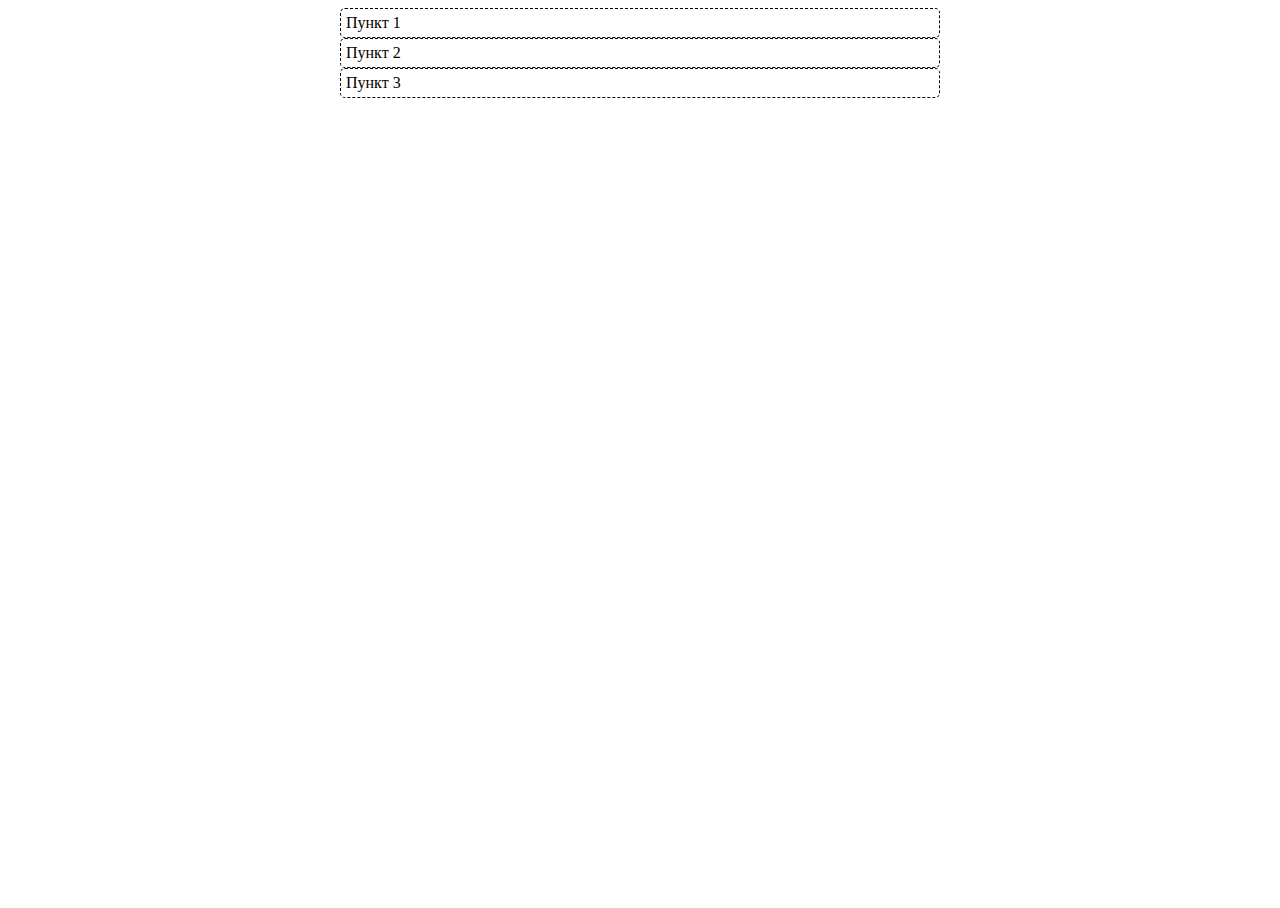
<file: acco/index.html>
<!DOCTYPE html>
<html lang="en">

<head>
  <meta charset="UTF-8">
  <meta name="viewport" content="width=device-width, initial-scale=1.0">
  <meta http-equiv="X-UA-Compatible" content="ie=edge">
  <link rel="stylesheet" href="../common.css">
  <link rel="stylesheet" href="./acco.css">
  <title>Acco</title>
</head>

<body>
  <div class="container">
    <div class="acco">
      <ul class="acco__list">
        <li class="acco__item">
          <input type="radio" name="acco" id="id_1" class="acco__radio-elem">
          <label class="acco__trigger" for="id_1">Пункт 1</label>
          <div class="acco__content">
            <p>
              Lorem ipsum dolor sit amet, consectetur adipisicing elit. Explicabo a fuga temporibus minima deserunt, totam, facilis ratione
              natus velit ad voluptate, nostrum ullam! Voluptate cupiditate tempora, dolorem inventore similique laboriosam.
              Lorem ipsum dolor sit amet, consectetur adipisicing elit. Explicabo a fuga temporibus minima deserunt, totam,
              facilis ratione natus velit ad voluptate, nostrum ullam! Voluptate cupiditate tempora, dolorem inventore similique
              similique laboriosam.
            </p>
          </div>
        </li>
        <li class="acco__item">
          <input type="radio" name="acco" id="id_2" class="acco__radio-elem">
          <label class="acco__trigger" for="id_2">Пункт 2</label>
          <div class="acco__content">
            <p>
              Lorem ipsum dolor sit amet, consectetur adipisicing elit. Explicabo a fuga temporibus minima deserunt, totam, facilis ratione
              natus velit ad voluptate, nostrum ullam! Voluptate cupiditate tempora, dolorem inventore similique laboriosam.
            </p>
          </div>
        </li>
        <li class="acco__item">
          <input type="radio" name="acco" id="id_3" class="acco__radio-elem">
          <label class="acco__trigger" for="id_3">Пункт 3</label>
          <div class="acco__content">
            <p>
              Lorem ipsum dolor sit amet, consectetur adipisicing elit. Explicabo a fuga temporibus minima deserunt, totam, facilis ratione
              natus velit ad voluptate, nostrum ullam! Voluptate cupiditate tempora, dolorem inventore similique laboriosam.
              Lorem ipsum dolor sit amet, consectetur adipisicing elit. Explicabo a fuga temporibus minima deserunt, totam,
              facilis ratione natus velit ad voluptate, nostrum ullam! Voluptate cupiditate tempora, dolorem inventore similique
              laboriosam. Lorem ipsum dolor sit amet, consectetur adipisicing elit. Explicabo a fuga temporibus minima deserunt,
              totam, facilis ratione natus velit ad voluptate, nostrum ullam! Voluptate cupiditate tempora, dolorem inventore
              similique laboriosam.
            </p>
          </div>
        </li>
      </ul>
    </div>
  </div>


</body>
</html>
</file>
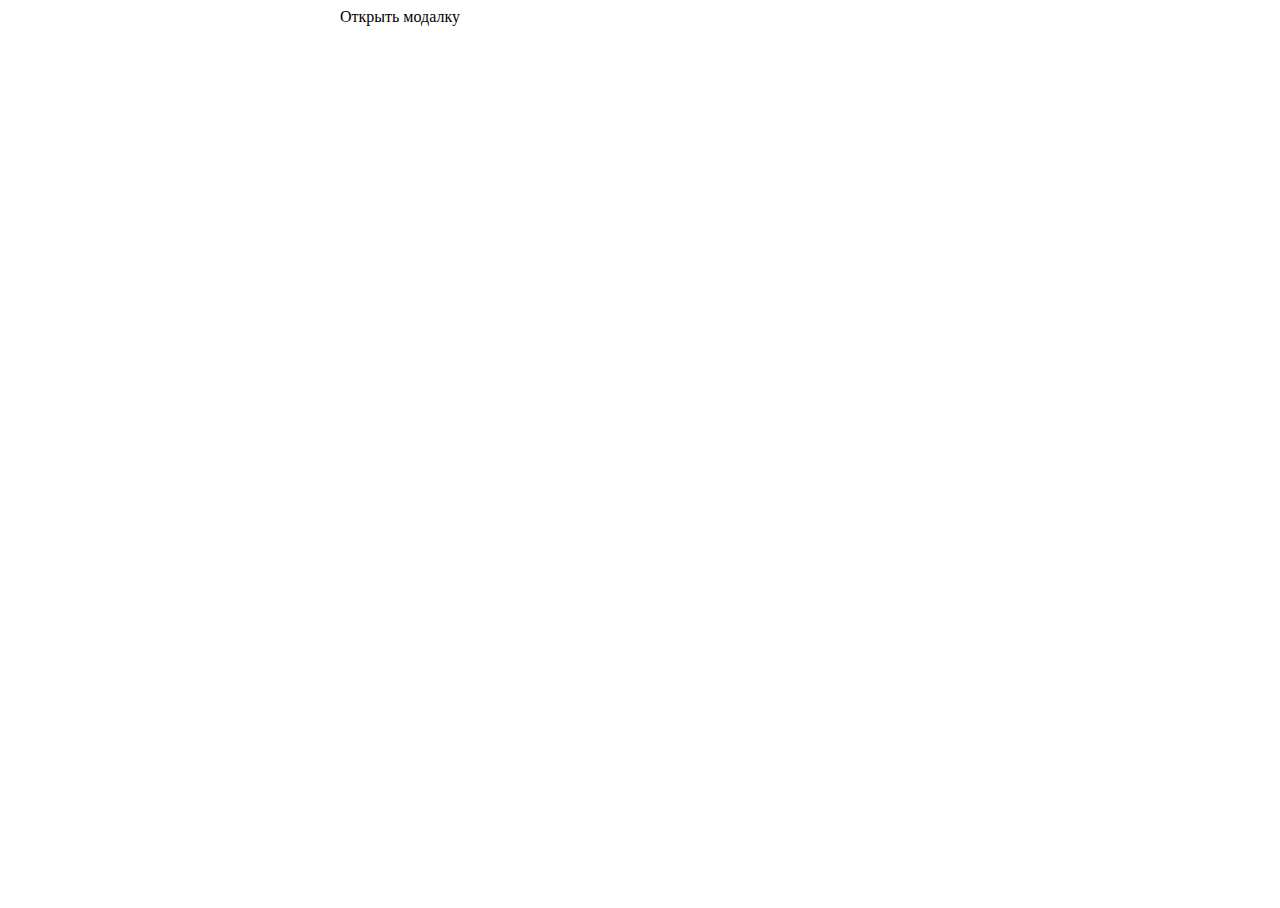
<file: modal/index.html>
<!DOCTYPE html>
<html lang="en">
<head>
  <meta charset="UTF-8">
  <meta name="viewport" content="width=device-width, initial-scale=1.0">
  <meta http-equiv="X-UA-Compatible" content="ie=edge">
  <title>Modal</title>
  <link rel="stylesheet" href="https://use.fontawesome.com/releases/v5.0.13/css/all.css" integrity="sha384-DNOHZ68U8hZfKXOrtjWvjxusGo9WQnrNx2sqG0tfsghAvtVlRW3tvkXWZh58N9jp"
    crossorigin="anonymous">
  <link rel="stylesheet" href="../common.css">
  <link rel="stylesheet" href="./modal.css">
</head>
<body>
  <div class="container">
    <label for="modal-controller" class="open-modal">Открыть модалку</label>
    <div class="popup">
      <input type="checkbox" id="modal-controller">
      <div class="popup__overlay">
        <label for="modal-controller" class="popup__overlay-layer"></label>
        <div class="popup__container">
          <h1>Hola amigo!</h1>
          <label for="modal-controller" class="popup__close">
            <i class="fa fa-times"></i>
          </label>
        </div>
      </div>
    </div>
  </div>
</body>
</html>
</file>
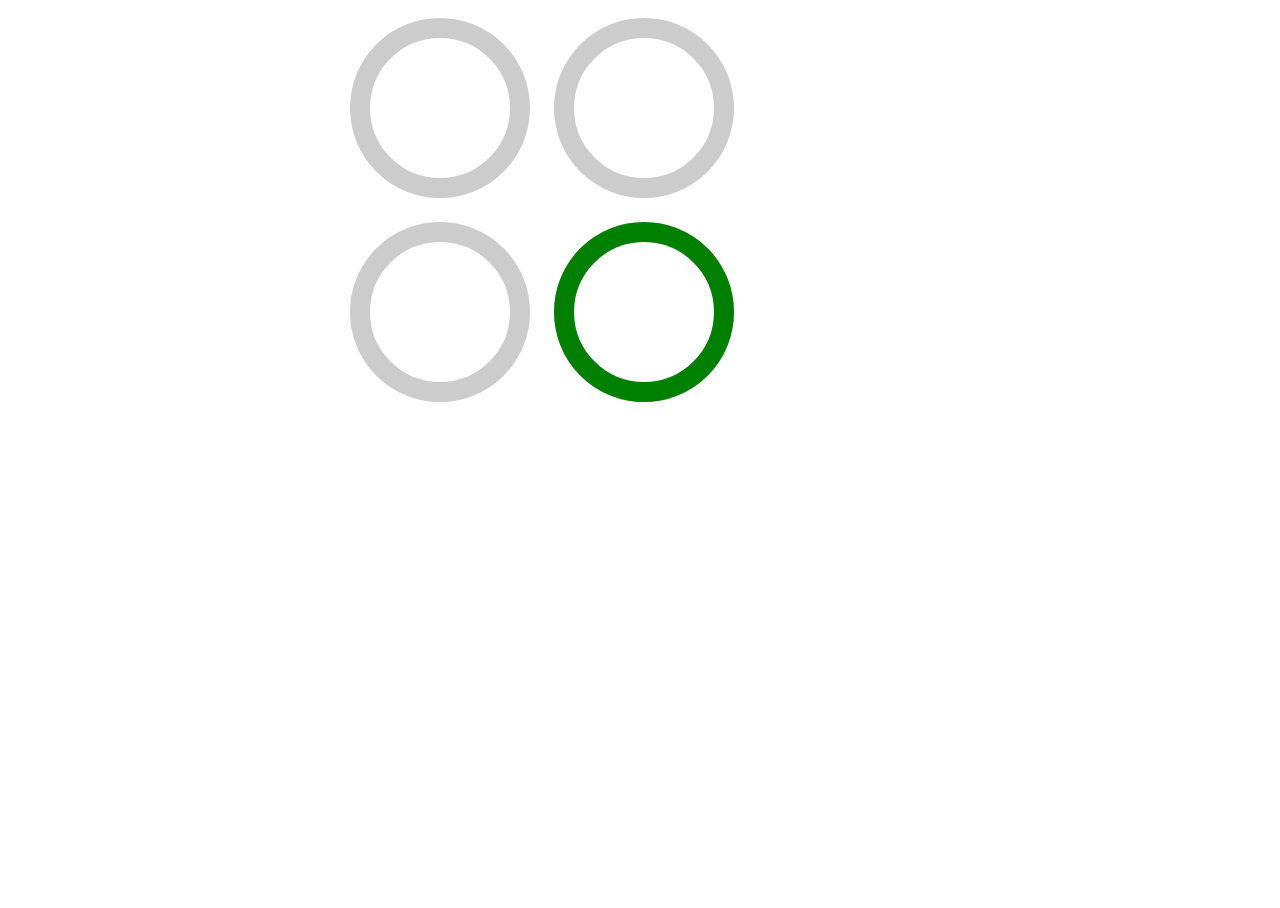
<file: percentage/index.html>
<!DOCTYPE html>
<html lang="en">

<head>
  <meta charset="UTF-8">
  <meta name="viewport" content="width=device-width, initial-scale=1.0">
  <meta http-equiv="X-UA-Compatible" content="ie=edge">
  <title>Percentage</title>
  <link rel="stylesheet" href="../common.css">
  <link rel="stylesheet" href="./percentage.css">
</head>

<body>
  <div class="container">
    <svg class="percentage" viewBox="0 0 100 100" preserveAspectRatio="none">
      <circle cx="50" cy="50" r="40" class="skill__circle skill__circle_under"></circle>
      <circle cx="50" cy="50" r="40" class="skill__circle skill__circle_above" style="animation-delay: -10s"></circle>
    </svg>
    <svg class="percentage" viewBox="0 0 100 100" preserveAspectRatio="none">
      <circle cx="50" cy="50" r="40" class="skill__circle skill__circle_under"></circle>
      <circle cx="50" cy="50" r="40" class="skill__circle skill__circle_above" style="animation-delay: -30s"></circle>
    </svg>
    <svg class="percentage" viewBox="0 0 100 100" preserveAspectRatio="none">
      <circle cx="50" cy="50" r="40" class="skill__circle skill__circle_under"></circle>
      <circle cx="50" cy="50" r="40" class="skill__circle skill__circle_above" style="animation-delay: -50s"></circle>
    </svg>
    <svg class="percentage" viewBox="0 0 100 100" preserveAspectRatio="none">
      <circle cx="50" cy="50" r="40" class="skill__circle skill__circle_under"></circle>
      <circle cx="50" cy="50" r="40" class="skill__circle skill__circle_above" style="animation-delay: -100s"></circle>
    </svg>
  </div>
</body>
</html>
</file>
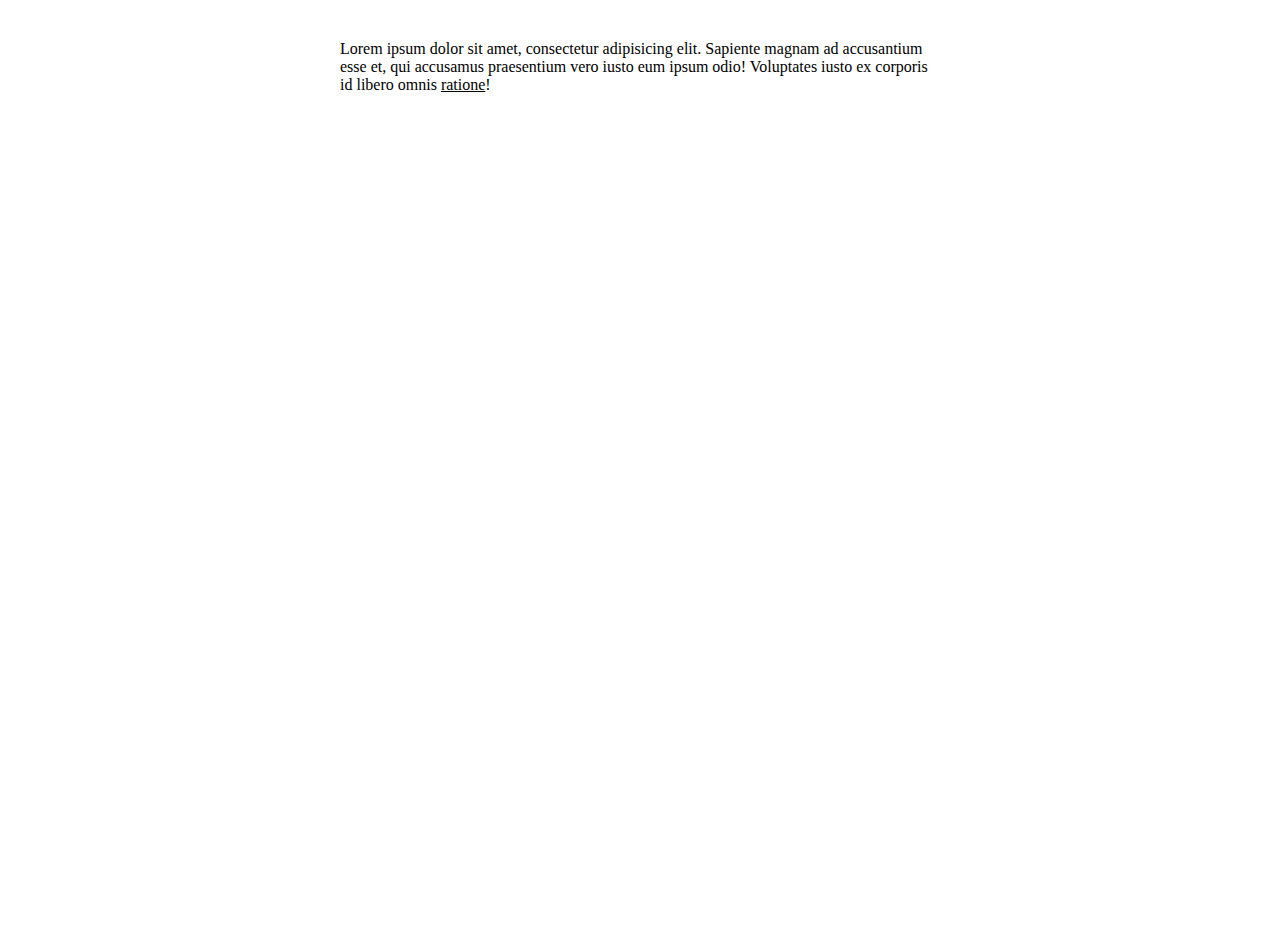
<file: tooltip/index.html>
<!DOCTYPE html>
<html lang="en">
<head>
  <meta charset="UTF-8">
  <meta name="viewport" content="width=device-width, initial-scale=1.0">
  <meta http-equiv="X-UA-Compatible" content="ie=edge">
  <title>Tooltip</title>
  <link rel="stylesheet" href="../common.css">
  <link rel="stylesheet" href="./tooltip.css">
</head>
<body>
  <div class="container tooltips-container">
    Lorem ipsum dolor sit amet, consectetur adipisicing elit. Sapiente magnam ad accusantium esse et, qui accusamus praesentium vero iusto eum ipsum odio! Voluptates iusto ex corporis id libero omnis <span data-tooltip="Это взято из атрибута">ratione</span>!
  </div>
</body>
</html>
</file>
<file: common.css>
body, html {
  height: 100%;
}

ul {
  list-style: none;
  padding: 0;
  margin: 0;
}

.container {
  width: 50%;
  margin: 0 auto;
  max-width: 600px;
}
</file>
<file: acco/acco.css>
.acco__trigger {
  border: 1px dashed #000;
  padding: 5px;
  border-radius: 5px;
  display: block; }

.acco__radio-elem {
  display: none; }

.acco__radio-elem:checked ~ .acco__content {
  max-height: 20em; }

.acco__content {
  max-height: 0;
  overflow: hidden;
  transition: max-height .3s linear; }

.acco__radio-elem:checked ~ .acco__trigger {
  background: red; }

/*# sourceMappingURL=acco.css.map */
</file>
<file: modal/modal.css>
label {
  cursor: pointer;
  user-select: none; }

.popup__overlay-layer {
  position: absolute;
  top: 0;
  left: 0;
  right: 0;
  bottom: 0;
  background: rgba(0, 0, 0, 0.5); }

.popup__overlay {
  position: fixed;
  display: flex;
  align-items: center;
  justify-content: center;
  left: -9999px;
  top: 0;
  opacity: 0;
  transition: opacity .4s; }

#modal-controller {
  display: none; }

#modal-controller:checked ~ .popup__overlay {
  top: 0;
  left: 0;
  right: 0;
  bottom: 0;
  opacity: 1; }

.popup__container {
  background: #fff;
  border-radius: 10px;
  padding: 20px;
  position: relative; }

.popup__close {
  position: absolute;
  top: 10px;
  right: 10px; }

/*# sourceMappingURL=modal.css.map */
</file>
<file: percentage/percentage.css>
.percentage {
  width: 200px;
  height: 200px;
  transform: rotate(-90deg); }

.skill__circle {
  fill: transparent;
  stroke-width: 10px;
  stroke: #ccc; }

.skill__circle_above {
  stroke: green;
  stroke-dasharray: 251;
  stroke-dashoffset: 251;
  animation: fill 100s linear infinite;
  animation-play-state: paused; }

@keyframes fill {
  from {
    stroke-dashoffset: 251; }
  to {
    stroke-dashoffset: 0; } }
.skill__circle_above[style="animation-delay: -100s"] {
  stroke-dashoffset: 0;
  animation: initial; }

/*# sourceMappingURL=percentage.css.map */
</file>
<file: tooltip/tooltip.css>
.tooltips-container {
  margin-top: 40px; }

[data-tooltip] {
  position: relative;
  cursor: pointer;
  text-decoration: underline; }
  [data-tooltip]:before {
    content: attr(data-tooltip);
    white-space: nowrap;
    position: absolute;
    left: 50%;
    transform: translateX(-50%);
    background: #000;
    bottom: 100%;
    color: #fff;
    border-radius: 5px;
    padding: 5px 10px;
    opacity: 0;
    font-size: 13px;
    left: -9999px;
    transition: opacity .4s; }
  [data-tooltip]:hover:before {
    left: 50%;
    opacity: 1; }

/*# sourceMappingURL=tooltip.css.map */
</file>
